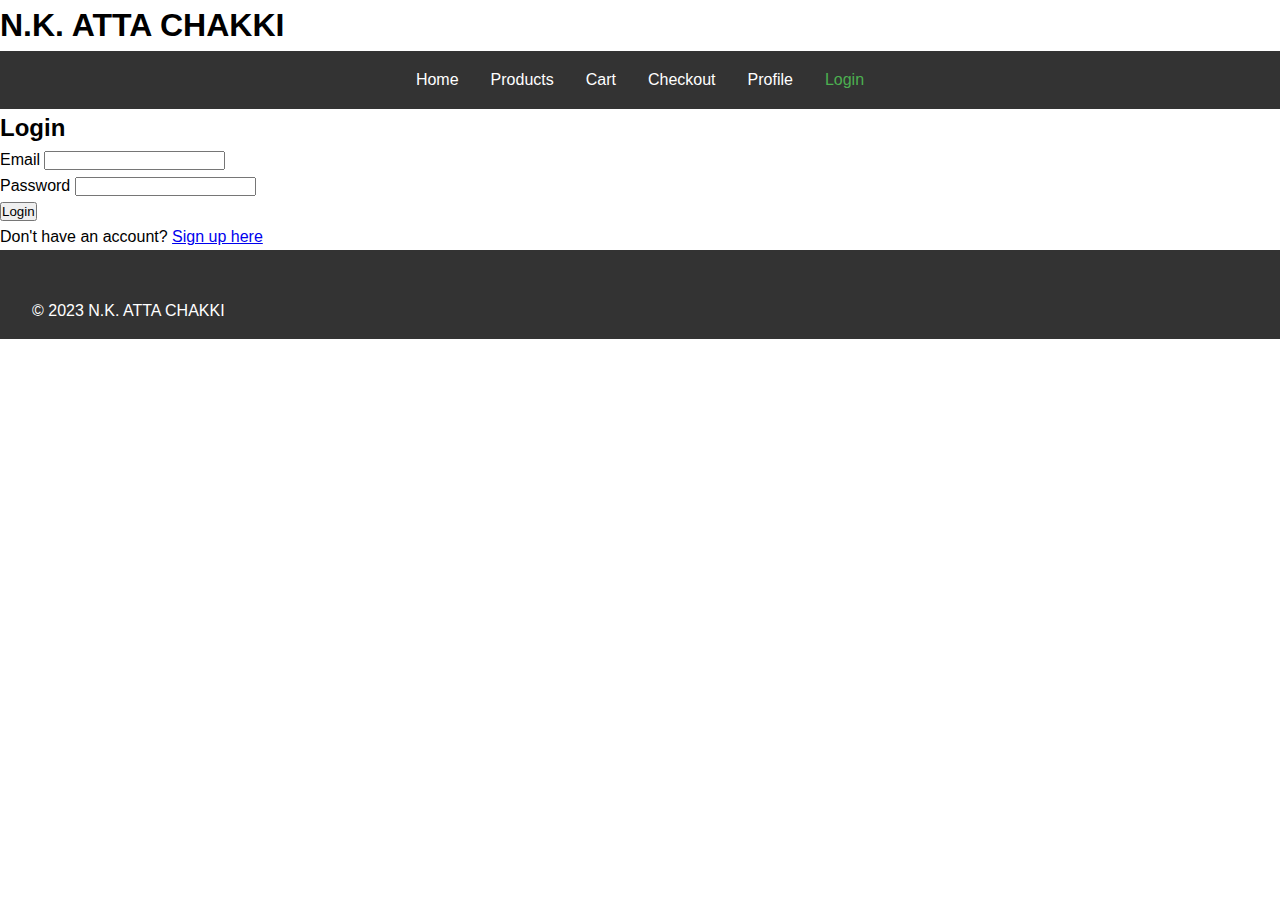
<file: cart.html>
<!DOCTYPE html>
<html lang="en">
<head>
    <meta charset="UTF-8">
    <meta name="viewport" content="width=device-width, initial-scale=1.0">
    <title>Cart - N.K. ATTA CHAKKI</title>
    <link rel="stylesheet" href="styles.css">
</head>
<body>
    <header>
        <h1>N.K. ATTA CHAKKI</h1>
        <nav>
            <ul>
                <li><a href="index.html">Home</a></li>
                <li><a href="products.html">Products</a></li>
                <li><a href="cart.html" class="active">Cart</a></li>
                <li><a href="checkout.html">Checkout</a></li>
                <li><a href="profile.html">Profile</a></li>
                <li><a href="login.html">Login</a></li>
            </ul>
        </nav>
    </header>
    <main>
        <section id="cart-items">
            <!-- Cart items will be populated by JavaScript -->
        </section>
    </main>
    <footer>
        <p>&copy; 2023 N.K. ATTA CHAKKI</p>
    </footer>
    <script src="script.js"></script>
</body>
</html>
</file>
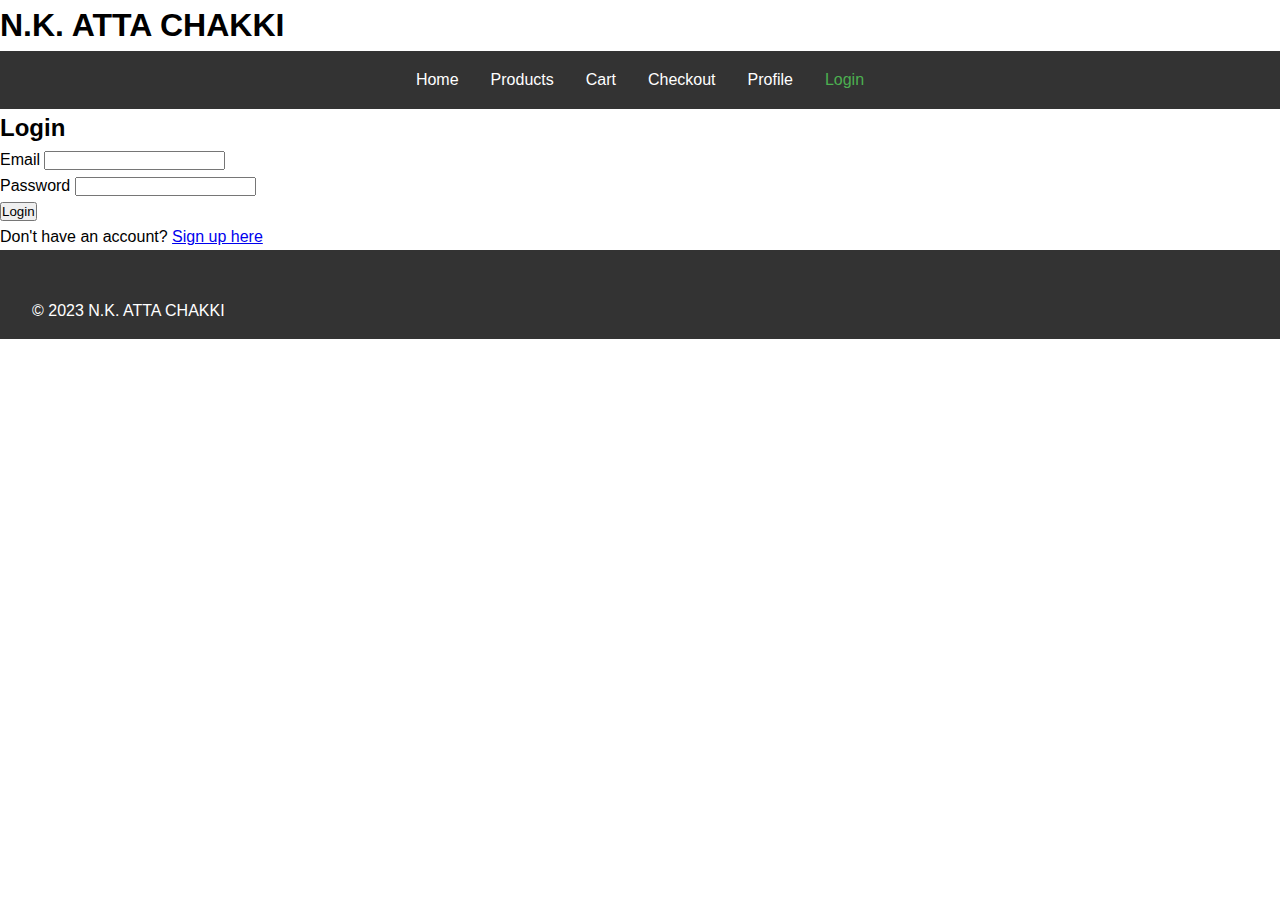
<file: checkout.html>
<!DOCTYPE html>
<html lang="en">
<head>
    <meta charset="UTF-8">
    <meta name="viewport" content="width=device-width, initial-scale=1.0">
    <title>Checkout - N.K. ATTA CHAKKI</title>
    <link rel="stylesheet" href="styles.css">
</head>
<body>
    <header>
        <h1>N.K. ATTA CHAKKI</h1>
        <nav>
            <ul>
                <li><a href="index.html">Home</a></li>
                <li><a href="products.html">Products</a></li>
                <li><a href="cart.html">Cart</a></li>
                <li><a href="checkout.html" class="active">Checkout</a></li>
                <li><a href="profile.html">Profile</a></li>
                <li><a href="login.html">Login</a></li>
            </ul>
        </nav>
    </header>
    <main>
        <section id="checkout-section">
            <div class="checkout-container">
                <h2>Checkout</h2>
                <div class="order-summary">
                    <h3>Order Summary</h3>
                    <div id="checkout-items">
                        <!-- Order items will be populated by JavaScript -->
                    </div>
                    <div class="total-amount">
                        <span>Total Amount:</span>
                        <span id="total-price">₹0.00</span>
                    </div>
                </div>
                <form id="checkout-form">
                    <h3>Delivery Information</h3>
                    <div class="form-group">
                        <label for="full-name">Full Name</label>
                        <input type="text" id="full-name" required readonly>
                    </div>
                    <div class="form-group">
                        <label for="phone">Phone Number</label>
                        <input type="tel" id="phone" required readonly>
                    </div>
                    <div class="form-group">
                        <label for="email">Email</label>
                        <input type="email" id="email" required readonly>
                    </div>
                    <div class="form-group">
                        <label for="address">Delivery Address</label>
                        <textarea id="address" required readonly></textarea>
                    </div>
                    <div class="form-group">
                        <label for="notes">Order Notes (Optional)</label>
                        <textarea id="notes"></textarea>
                    </div>
                    <div class="form-group">
                        <label>Payment Method</label>
                        <div class="payment-options">
                            <label>
                                <input type="radio" name="payment-method" value="CASH_ON_DELIVERY" checked>
                                Cash on Delivery
                            </label>
                        </div>
                    </div>
                    <button type="submit" class="btn btn-primary">Complete Order</button>
                </form>
            </div>
        </section>
    </main>
    <footer>
        <p>&copy; 2023 N.K. ATTA CHAKKI</p>
    </footer>
    <script src="orders.js"></script>
    <script src="script.js"></script>
</body>
</html>
</file>
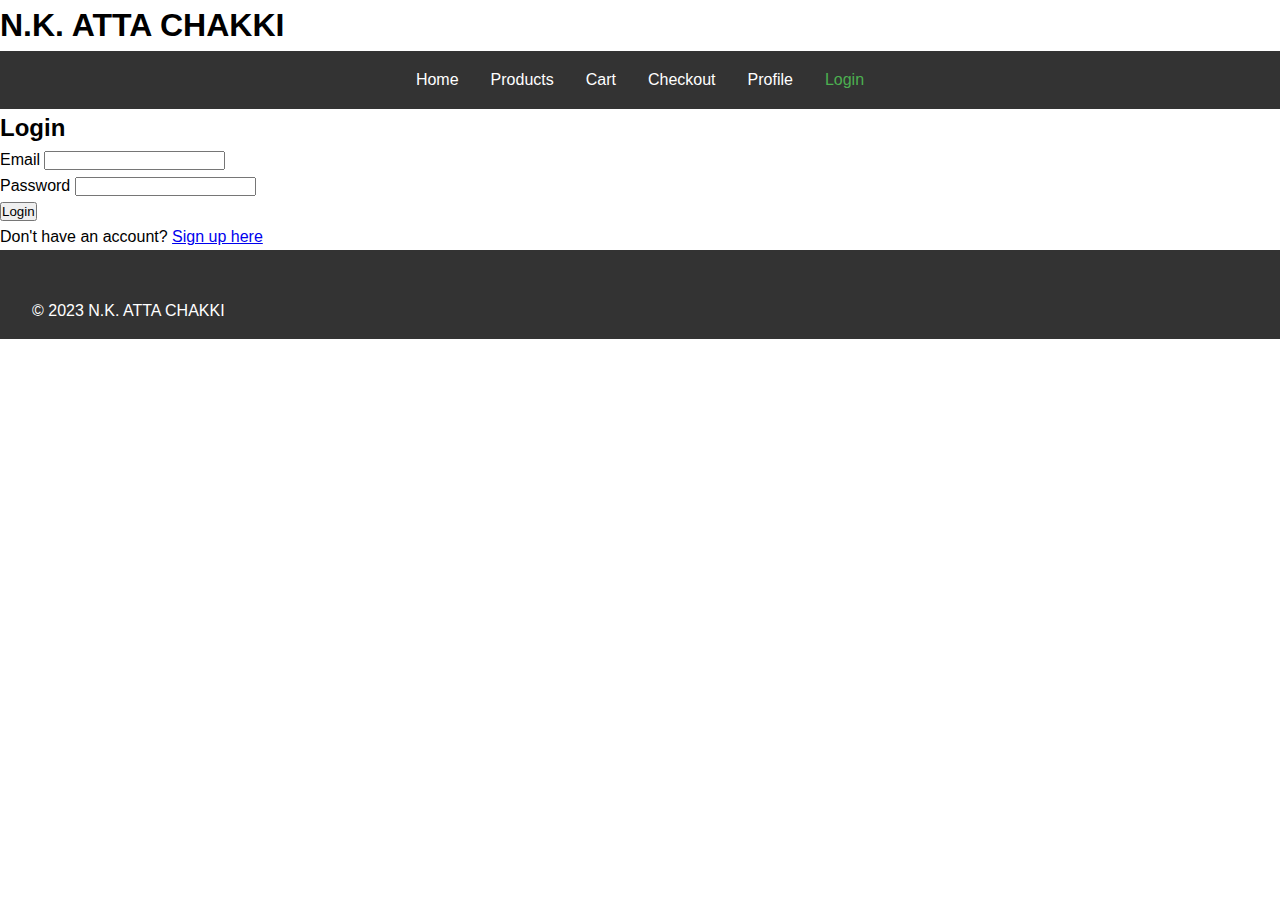
<file: login.html>
<!DOCTYPE html>
<html lang="en">
<head>
    <meta charset="UTF-8">
    <meta name="viewport" content="width=device-width, initial-scale=1.0">
    <title>Login - N.K. ATTA CHAKKI</title>
    <link rel="stylesheet" href="styles.css">
</head>
<body>
    <header>
        <h1>N.K. ATTA CHAKKI</h1>
        <nav>
            <ul>
                <li><a href="index.html">Home</a></li>
                <li><a href="products.html">Products</a></li>
                <li><a href="cart.html">Cart</a></li>
                <li><a href="checkout.html">Checkout</a></li>
                <li><a href="profile.html">Profile</a></li>
                <li><a href="login.html" class="active">Login</a></li>
            </ul>
        </nav>
    </header>
    <main>
        <section id="login-section">
            <div class="form-container">
                <h2>Login</h2>
                <form id="login-form">
                    <div class="form-group">
                        <label for="login-email">Email</label>
                        <input type="email" id="login-email" required>
                    </div>
                    <div class="form-group">
                        <label for="login-password">Password</label>
                        <input type="password" id="login-password" required>
                    </div>
                    <button type="submit" class="btn">Login</button>
                    <p class="form-footer">Don't have an account? <a href="signup.html">Sign up here</a></p>
                </form>
            </div>
        </section>
    </main>
    <footer>
        <p>&copy; 2023 N.K. ATTA CHAKKI</p>
    </footer>
    <script src="script.js"></script>
</body>
</html>
</file>
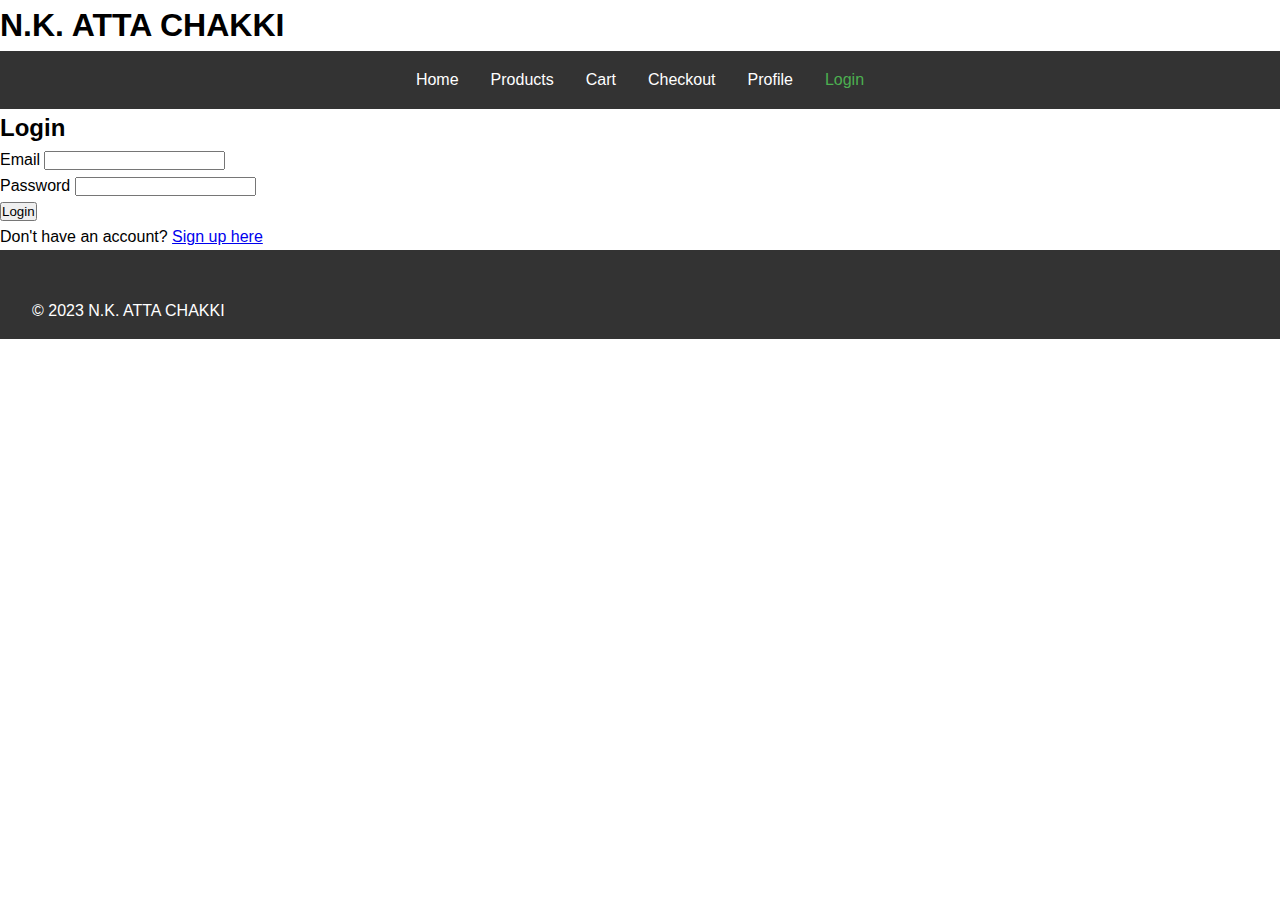
<file: products.html>
<!DOCTYPE html>
<html lang="en">
<head>
    <meta charset="UTF-8">
    <meta name="viewport" content="width=device-width, initial-scale=1.0">
    <title>Products - N.K. ATTA CHAKKI</title>
    <link rel="stylesheet" href="styles.css">
</head>
<body>
    <header>
        <h1>N.K. ATTA CHAKKI</h1>
        <nav>
            <ul>
                <li><a href="index.html">Home</a></li>
                <li><a href="products.html" class="active">Products</a></li>
                <li><a href="cart.html">Cart</a></li>
                <li><a href="checkout.html">Checkout</a></li>
                <li><a href="profile.html">Profile</a></li>
                <li><a href="login.html">Login</a></li>
            </ul>
        </nav>
    </header>
    <main>
        <section id="products">
            <!-- Product listings will be populated by JavaScript -->
        </section>
    </main>
    <footer>
        <p>&copy; 2023 N.K. ATTA CHAKKI</p>
    </footer>
    <script src="script.js"></script>
</body>
</html>
</file>
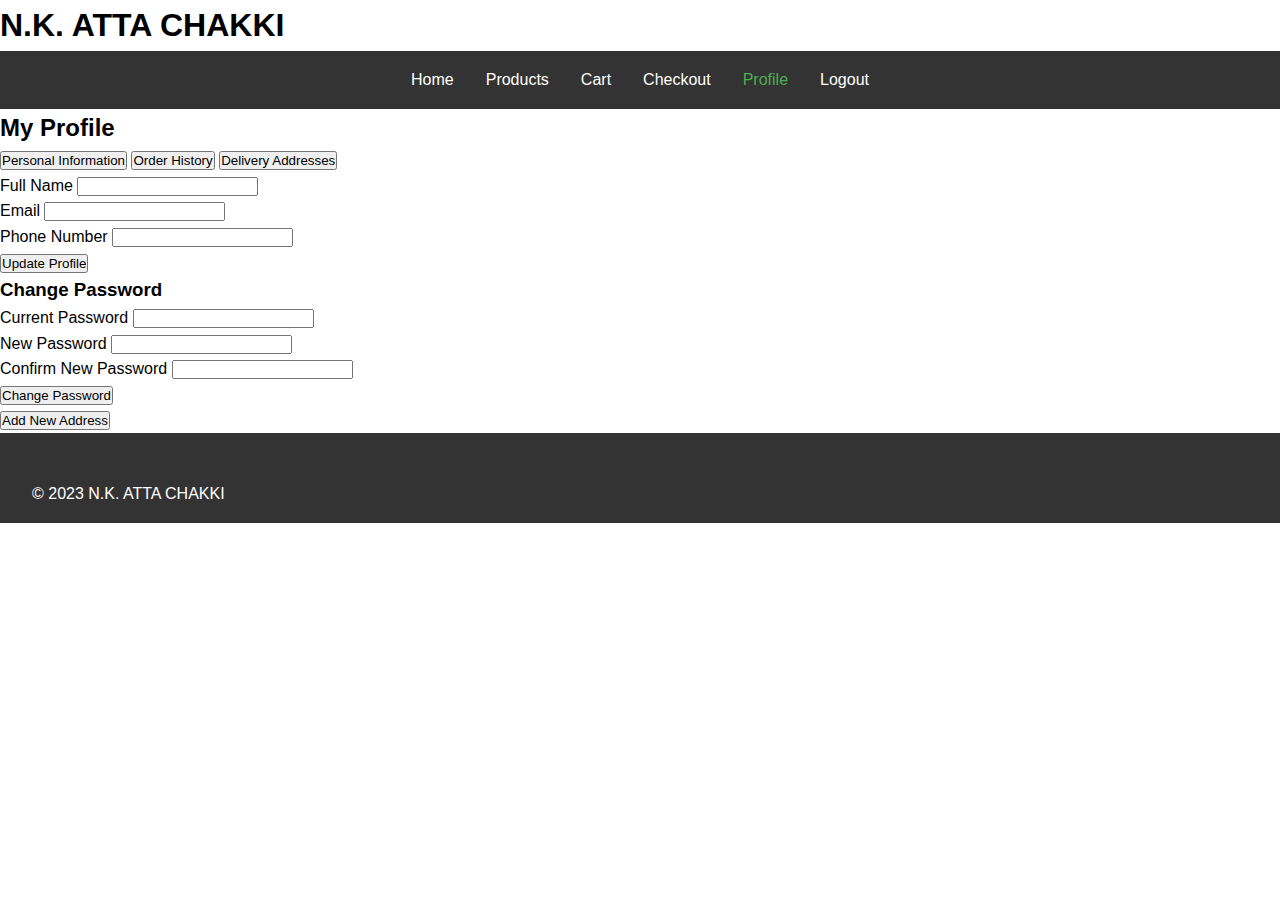
<file: profile.html>
<!DOCTYPE html>
<html lang="en">
<head>
    <meta charset="UTF-8">
    <meta name="viewport" content="width=device-width, initial-scale=1.0">
    <title>Profile - N.K. ATTA CHAKKI</title>
    <link rel="stylesheet" href="styles.css">
</head>
<body>
    <header>
        <h1>N.K. ATTA CHAKKI</h1>
        <nav>
            <ul>
                <li><a href="index.html">Home</a></li>
                <li><a href="products.html">Products</a></li>
                <li><a href="cart.html">Cart</a></li>
                <li><a href="checkout.html">Checkout</a></li>
                <li><a href="profile.html" class="active">Profile</a></li>
                <li><a href="login.html">Logout</a></li>
            </ul>
        </nav>
    </header>
    <main>
        <section id="profile-section">
            <div class="profile-container">
                <h2>My Profile</h2>
                <div class="profile-tabs">
                    <button class="tab-btn active" data-tab="personal-info">Personal Information</button>
                    <button class="tab-btn" data-tab="order-history">Order History</button>
                    <button class="tab-btn" data-tab="addresses">Delivery Addresses</button>
                </div>
                <div class="tab-content" id="personal-info">
                    <form id="profile-form">
                        <div class="form-group">
                            <label for="profile-name">Full Name</label>
                            <input type="text" id="profile-name" required>
                        </div>
                        <div class="form-group">
                            <label for="profile-email">Email</label>
                            <input type="email" id="profile-email" required>
                        </div>
                        <div class="form-group">
                            <label for="profile-phone">Phone Number</label>
                            <input type="tel" id="profile-phone" required>
                        </div>
                        <button type="submit" class="btn">Update Profile</button>
                    </form>
                    <div class="password-section">
                        <h3>Change Password</h3>
                        <form id="password-form">
                            <div class="form-group">
                                <label for="current-password">Current Password</label>
                                <input type="password" id="current-password" required>
                            </div>
                            <div class="form-group">
                                <label for="new-password">New Password</label>
                                <input type="password" id="new-password" required>
                            </div>
                            <div class="form-group">
                                <label for="confirm-new-password">Confirm New Password</label>
                                <input type="password" id="confirm-new-password" required>
                            </div>
                            <button type="submit" class="btn">Change Password</button>
                        </form>
                    </div>
                </div>
                <div class="tab-content hidden" id="order-history">
                    <div class="orders-list">
                        <!-- Order history will be populated by JavaScript -->
                    </div>
                </div>
                <div class="tab-content hidden" id="addresses">
                    <div class="addresses-list">
                        <!-- Saved addresses will be populated by JavaScript -->
                    </div>
                    <button class="btn add-address-btn">Add New Address</button>
                </div>
            </div>
        </section>
    </main>
    <footer>
        <p>&copy; 2023 N.K. ATTA CHAKKI</p>
    </footer>
    <script src="script.js"></script>
</body>
</html>
</file>
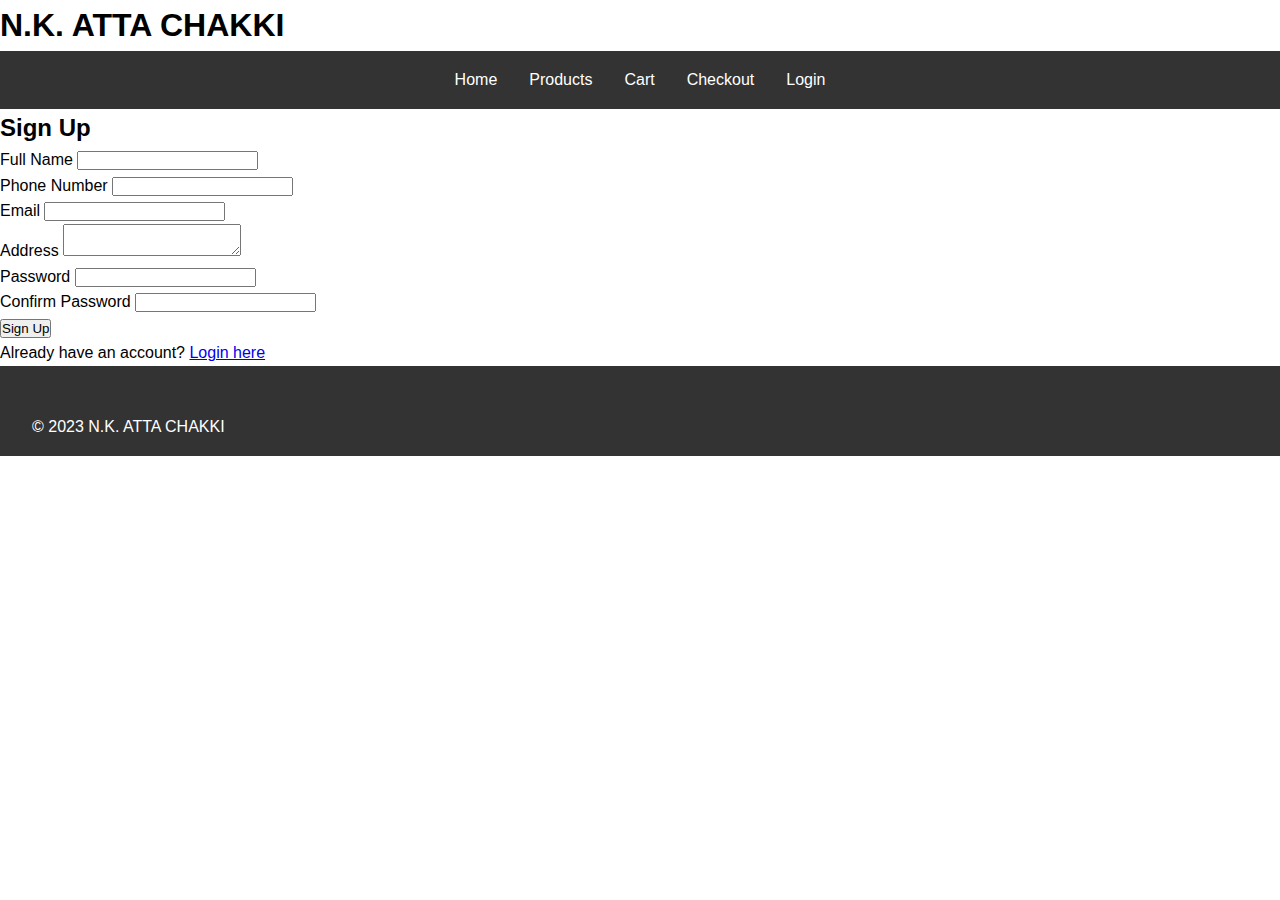
<file: signup.html>
<!DOCTYPE html>
<html lang="en">
<head>
    <meta charset="UTF-8">
    <meta name="viewport" content="width=device-width, initial-scale=1.0">
    <title>Sign Up - N.K. ATTA CHAKKI</title>
    <link rel="stylesheet" href="styles.css">
</head>
<body>
    <header>
        <h1>N.K. ATTA CHAKKI</h1>
        <nav>
            <ul>
                <li><a href="index.html">Home</a></li>
                <li><a href="products.html">Products</a></li>
                <li><a href="cart.html">Cart</a></li>
                <li><a href="checkout.html">Checkout</a></li>
                <li><a href="login.html">Login</a></li>
            </ul>
        </nav>
    </header>
    <main>
        <section id="signup-section">
            <div class="form-container">
                <h2>Sign Up</h2>
                <form id="signup-form">
                    <div class="form-group">
                        <label for="fullname">Full Name</label>
                        <input type="text" id="fullname" required>
                    </div>
                    <div class="form-group">
                        <label for="phone">Phone Number</label>
                        <input type="tel" id="phone" required>
                    </div>
                    <div class="form-group">
                        <label for="email">Email</label>
                        <input type="email" id="email" required>
                    </div>
                    <div class="form-group">
                        <label for="address">Address</label>
                        <textarea id="address" required></textarea>
                    </div>
                    <div class="form-group">
                        <label for="signup-password">Password</label>
                        <input type="password" id="signup-password" required>
                    </div>
                    <div class="form-group">
                        <label for="confirm-password">Confirm Password</label>
                        <input type="password" id="confirm-password" required>
                    </div>
                    <button type="submit" class="btn">Sign Up</button>
                    <p class="form-footer">Already have an account? <a href="login.html">Login here</a></p>
                </form>
            </div>
        </section>
    </main>
    <footer>
        <p>&copy; 2023 N.K. ATTA CHAKKI</p>
    </footer>
    <script src="script.js"></script>
</body>
</html>
</file>
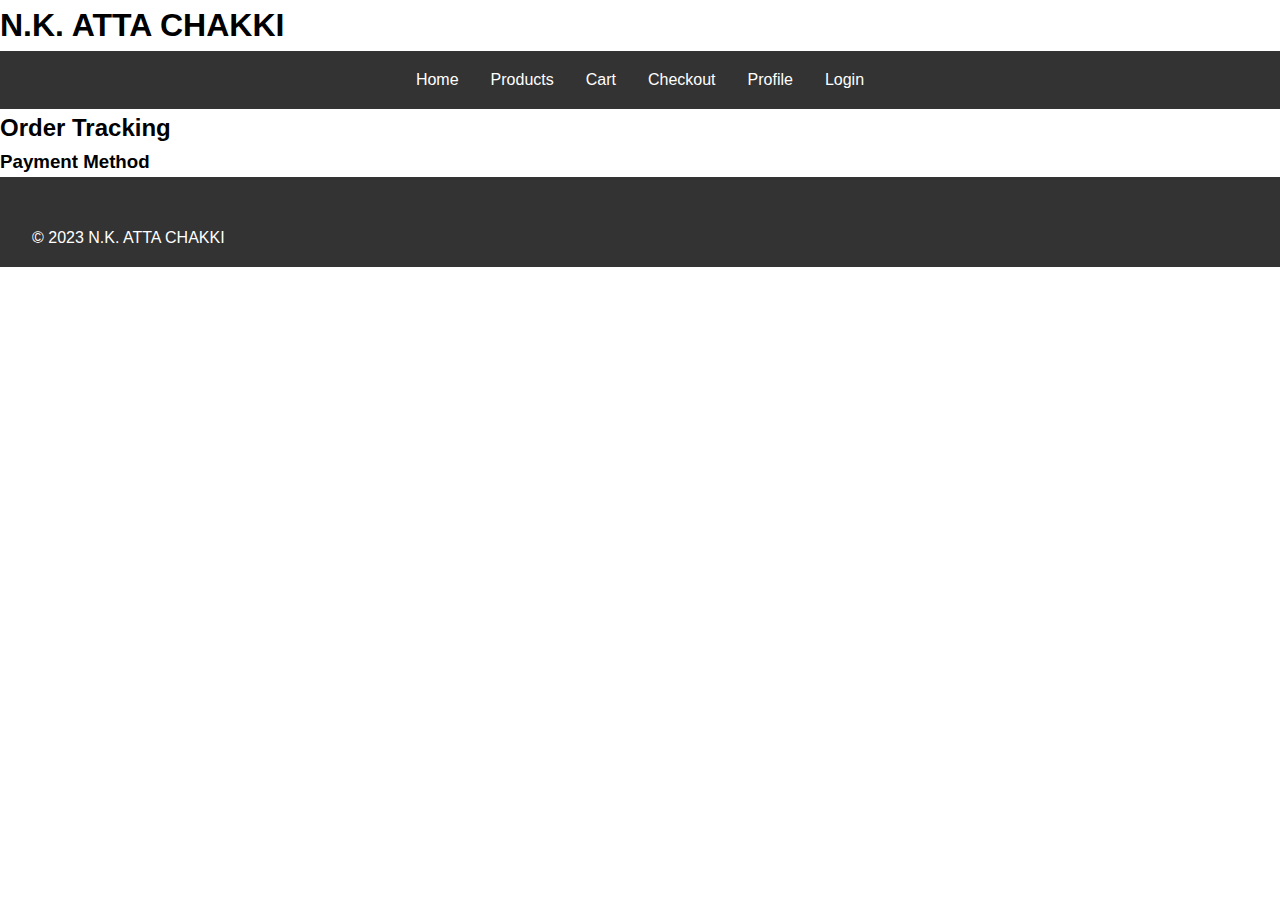
<file: tracking.html>
<!DOCTYPE html>
<html lang="en">
<head>
    <meta charset="UTF-8">
    <meta name="viewport" content="width=device-width, initial-scale=1.0">
    <title>Order Tracking - N.K. ATTA CHAKKI</title>
    <link rel="stylesheet" href="styles.css">
</head>
<body>
    <header>
        <h1>N.K. ATTA CHAKKI</h1>
        <nav>
            <ul>
                <li><a href="index.html">Home</a></li>
                <li><a href="products.html">Products</a></li>
                <li><a href="cart.html">Cart</a></li>
                <li><a href="checkout.html">Checkout</a></li>
                <li><a href="profile.html">Profile</a></li>
                <li><a href="login.html">Login</a></li>
            </ul>
        </nav>
    </header>
    <main>
        <section id="order-tracking">
            <div class="tracking-container">
                <h2>Order Tracking</h2>
                <div class="order-info">
                    <div class="order-id"></div>
                    <div class="order-status"></div>
                </div>
                <div class="tracking-timeline">
                    <!-- Timeline will be populated by JavaScript -->
                </div>
                <div class="payment-info">
                    <h3>Payment Method</h3>
                    <div class="payment-method"></div>
                    <div class="payment-status"></div>
                </div>
            </div>
        </section>
    </main>
    <footer>
        <p>&copy; 2023 N.K. ATTA CHAKKI</p>
    </footer>
    <script src="orders.js"></script>
    <script src="script.js"></script>
</body>
</html>
</file>
<file: styles.css>
* {
    margin: 0;
    padding: 0;
    box-sizing: border-box;
}

body {
    font-family: Arial, sans-serif;
    line-height: 1.6;
}

.header-top {
    display: flex;
    justify-content: space-between;
    align-items: center;
    padding: 1rem 2rem;
    background-color: #fff;
    box-shadow: 0 2px 5px rgba(0,0,0,0.1);
}

.logo {
    display: flex;
    align-items: center;
    gap: 1rem;
}

.logo img {
    height: 50px;
}

.logo h1 {
    font-size: 1.5rem;
    color: #333;
}

.search-bar {
    display: flex;
    gap: 0.5rem;
    flex: 1;
    max-width: 500px;
    margin: 0 2rem;
}

.search-bar input {
    flex: 1;
    padding: 0.5rem 1rem;
    border: 1px solid #ddd;
    border-radius: 4px;
}

.search-bar button {
    padding: 0.5rem 1rem;
    background-color: #4CAF50;
    color: white;
    border: none;
    border-radius: 4px;
    cursor: pointer;
}

.header-controls {
    display: flex;
    gap: 1.5rem;
    align-items: center;
}

.header-controls a {
    color: #333;
    text-decoration: none;
    position: relative;
}

.cart-count {
    position: absolute;
    top: -8px;
    right: -8px;
    background-color: #ff4444;
    color: white;
    font-size: 0.8rem;
    padding: 2px 6px;
    border-radius: 50%;
}

nav {
    background-color: #333;
    padding: 1rem 2rem;
}

nav ul {
    list-style: none;
    display: flex;
    gap: 2rem;
    justify-content: center;
}

nav a {
    color: white;
    text-decoration: none;
    font-weight: 500;
}

nav a.active {
    color: #4CAF50;
}

.products-grid {
    display: grid;
    grid-template-columns: repeat(auto-fill, minmax(250px, 1fr));
    gap: 2rem;
    padding: 2rem;
}

.product-card {
    border: 1px solid #ddd;
    border-radius: 8px;
    overflow: hidden;
    transition: transform 0.2s;
}

.product-card:hover {
    transform: translateY(-5px);
    box-shadow: 0 5px 15px rgba(0,0,0,0.1);
}

.product-image {
    position: relative;
    height: 200px;
}

.product-image img {
    width: 100%;
    height: 100%;
    object-fit: cover;
}

.discount-tag {
    position: absolute;
    top: 10px;
    right: 10px;
    background-color: #ff4444;
    color: white;
    padding: 4px 8px;
    border-radius: 4px;
    font-size: 0.9rem;
}

.product-info {
    padding: 1rem;
}

.product-info h3 {
    margin-bottom: 0.5rem;
    color: #333;
}

.price {
    display: flex;
    gap: 1rem;
    align-items: center;
    margin-bottom: 1rem;
}

.current-price {
    font-size: 1.2rem;
    font-weight: bold;
    color: #4CAF50;
}

.original-price {
    text-decoration: line-through;
    color: #999;
}

.add-to-cart {
    width: 100%;
    padding: 0.5rem;
    background-color: #4CAF50;
    color: white;
    border: none;
    border-radius: 4px;
    cursor: pointer;
    transition: background-color 0.2s;
}

.add-to-cart:hover {
    background-color: #45a049;
}

footer {
    background-color: #333;
    color: white;
    padding: 3rem 2rem 1rem;
}

.footer-content {
    display: grid;
    grid-template-columns: repeat(auto-fit, minmax(250px, 1fr));
    gap: 2rem;
    max-width: 1200px;
    margin: 0 auto;
}

.footer-section h3 {
    margin-bottom: 1rem;
    color: #4CAF50;
}

.footer-section ul {
    list-style: none;
}

.footer-section ul li {
    margin-bottom: 0.5rem;
}

.footer-section a {
    color: white;
    text-decoration: none;
}

.footer-section p {
    margin-bottom: 0.5rem;
}

.social-links {
    display: flex;
    gap: 1rem;
}

.social-links a {
    font-size: 1.5rem;
}

.footer-bottom {
    text-align: center;
    margin-top: 2rem;
    padding-top: 1rem;
    border-top: 1px solid rgba(255,255,255,0.1);
}

.whatsapp {
    color: #25D366 !important;
}

@media (max-width: 768px) {
    .header-top {
        flex-direction: column;
        gap: 1rem;
        text-align: center;
    }

    .search-bar {
        margin: 1rem 0;
    }

    nav ul {
        flex-wrap: wrap;
        gap: 1rem;
    }

    .products-grid {
        grid-template-columns: repeat(auto-fill, minmax(200px, 1fr));
        padding: 1rem;
    }
}
</file>
